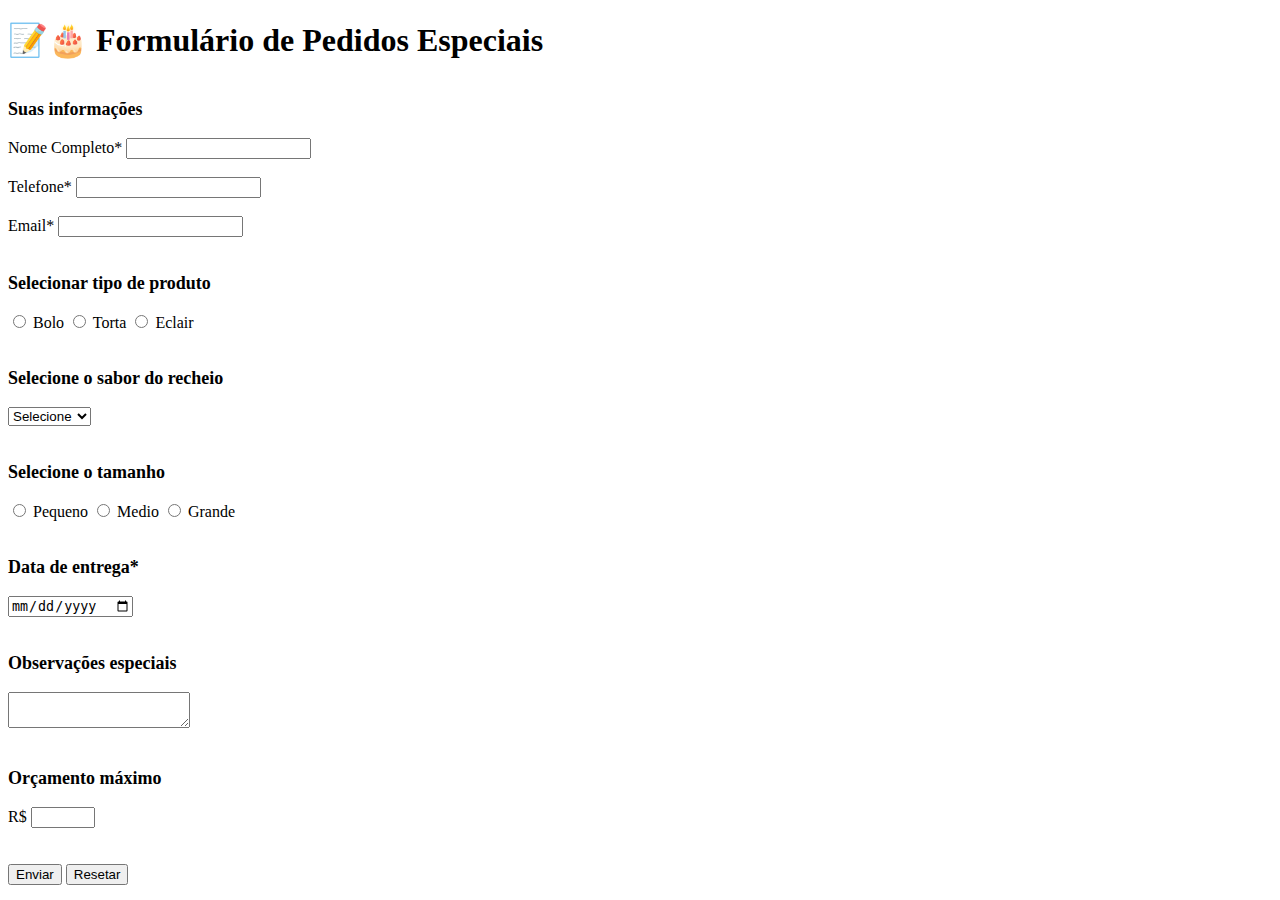
<file: padaria-royal/pedidos.html>
<!DOCTYPE html>
<html lang="en">
<head>
    <meta charset="UTF-8">
    <meta name="viewport" content="width=device-width, initial-scale=1.0">
    <title>Pedidos</title>
</head>
<body>

    <h1>📝🎂 Formulário de Pedidos Especiais</h1>

    <br />

    <form action="index.html">
        
        <label style="font-weight: 700; font-size: large;">Suas informações</label> <br /> <br />
        <label for="nome">Nome Completo*</label>
        <input type="text" name="nome" id="nome" required />

        <br /> <br />

        <label for="telefone">Telefone*</label>
        <input type="tel" id="telefone" name="telefone"
        pattern="\(\d{2}\)\s\d{2}\s\d{5}-\d{4}"
        required \>

        <br /> <br />

        <label for="email">Email*</label>
        <input type="email" name="email" id="email" required />

        <br /> <br /> <br />

        <label style="font-weight: 700; font-size: large;">Selecionar tipo de produto</label> <br /> <br />
        <input type="radio" name="tipo" id="tipo-1" value="bolo">
        <label for="bolo">Bolo</label>

        <input type="radio" name="tipo" id="tipo-2" value="torta">
        <label for="torta">Torta</label>

        <input type="radio" name="tipo" id="tipo-3" value="eclair">
        <label for="eclair">Eclair</label>

        <br /> <br /> <br />

        <label for="sabor" style="font-weight: 700; font-size: large;">Selecione o sabor do recheio</label> <br /> <br>
        <select name="sabor" id="sabor">
            <option value="">Selecione</option>
            <option value="choco">Chocolate</option>
            <option value="moran">Morango</option>
            <option value="vanila">Baunilia</option>
        </select>

        <br><br><br>

        <label style="font-weight: 700; font-size: large;">Selecione o tamanho</label> <br><br>
        <input type="radio" name="tamanho" id="tamanho-1" value="p">
        <label for="p">Pequeno</label>

        <input type="radio" name="tamanho" id="tamanho-2" value="m">
        <label for="m">Medio</label>

        <input type="radio" name="tamanho" id="tamanho-3" value="g">
        <label for="g">Grande</label>

        <br><br><br>

        <label for="data" style="font-weight: 700; font-size: large;">Data de entrega*</label> <br><br>
        <input type="date" name="data" id="data" required />

        <br><br><br>

        <label for="obs" style="font-weight: 700; font-size: large;">Observações especiais</label> <br><br>
        <textarea id="obs" name="obs" required \>
        </textarea>

        <br><br><br>

        <label style="font-weight: 700; font-size: large;">Orçamento máximo</label> <br><br>
        <label for="orcamento">R$</label>
        <input type="number" name="orcamento" id="orcamento" min="50" max="200">

        <br><br><br>

        <input type="submit" value="Enviar"> <input type="reset" value="Resetar">

    </form>

</body>
</html>
</file>
